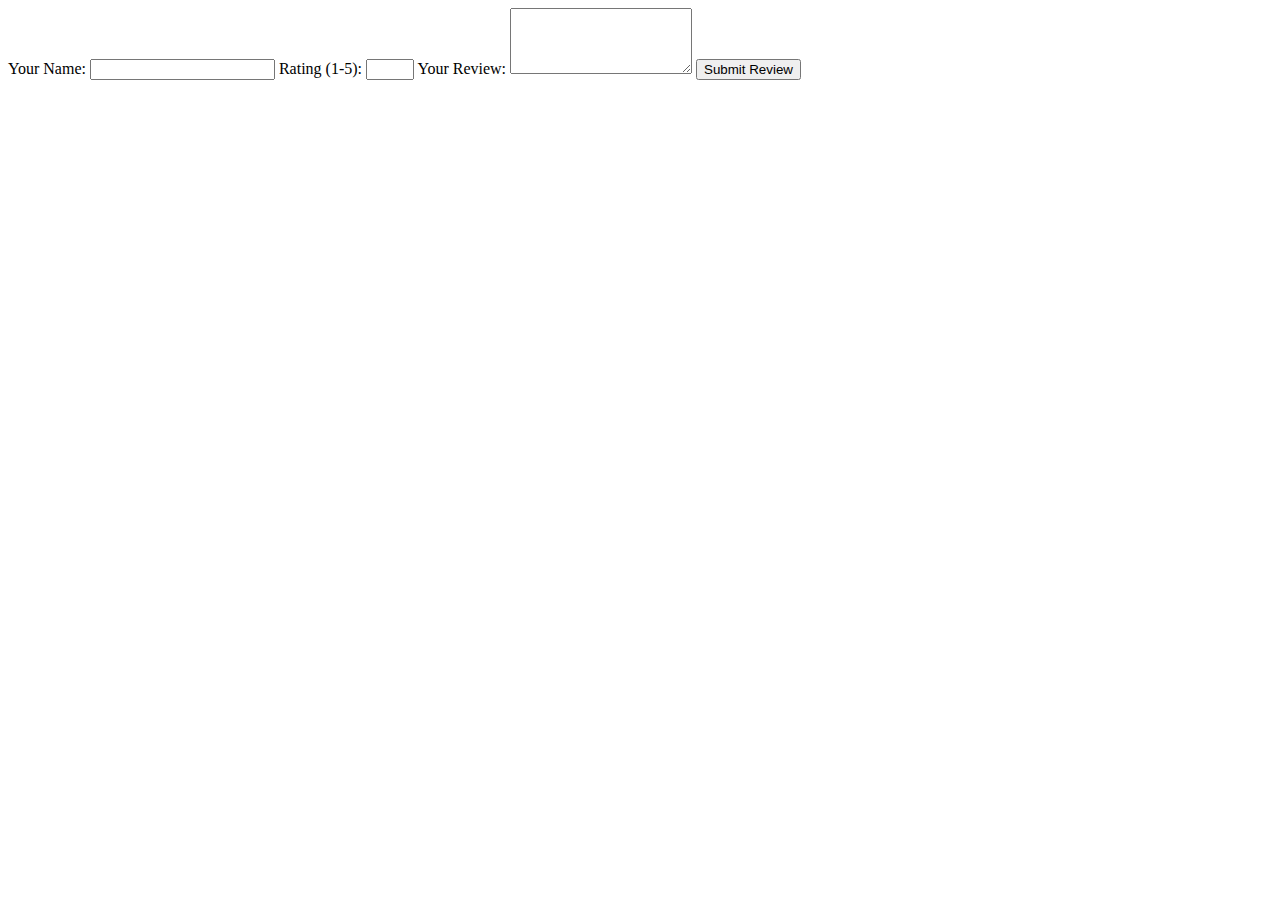
<file: services.html>
<!DOCTYPE html>
<html lang="en">
<head>
    <meta charset="UTF-8">
    <meta name="viewport" content="width=device-width, initial-scale=1.0">
    <title>Review Box</title>
</head>
<body>

    <form action="https://mail.google.com/mail/u/0/#inbox" method="post">
        <label for="name">Your Name:</label>
        <input type="text" id="name" name="name" required>

        <label for="rating">Rating (1-5):</label>
        <input type="number" id="rating" name="rating" min="1" max="5" required>

        <label for="review">Your Review:</label>
        <textarea id="review" name="review" rows="4" required></textarea>

        <button type="submit">Submit Review</button>
    </form>

</body>
</html>
</file>
